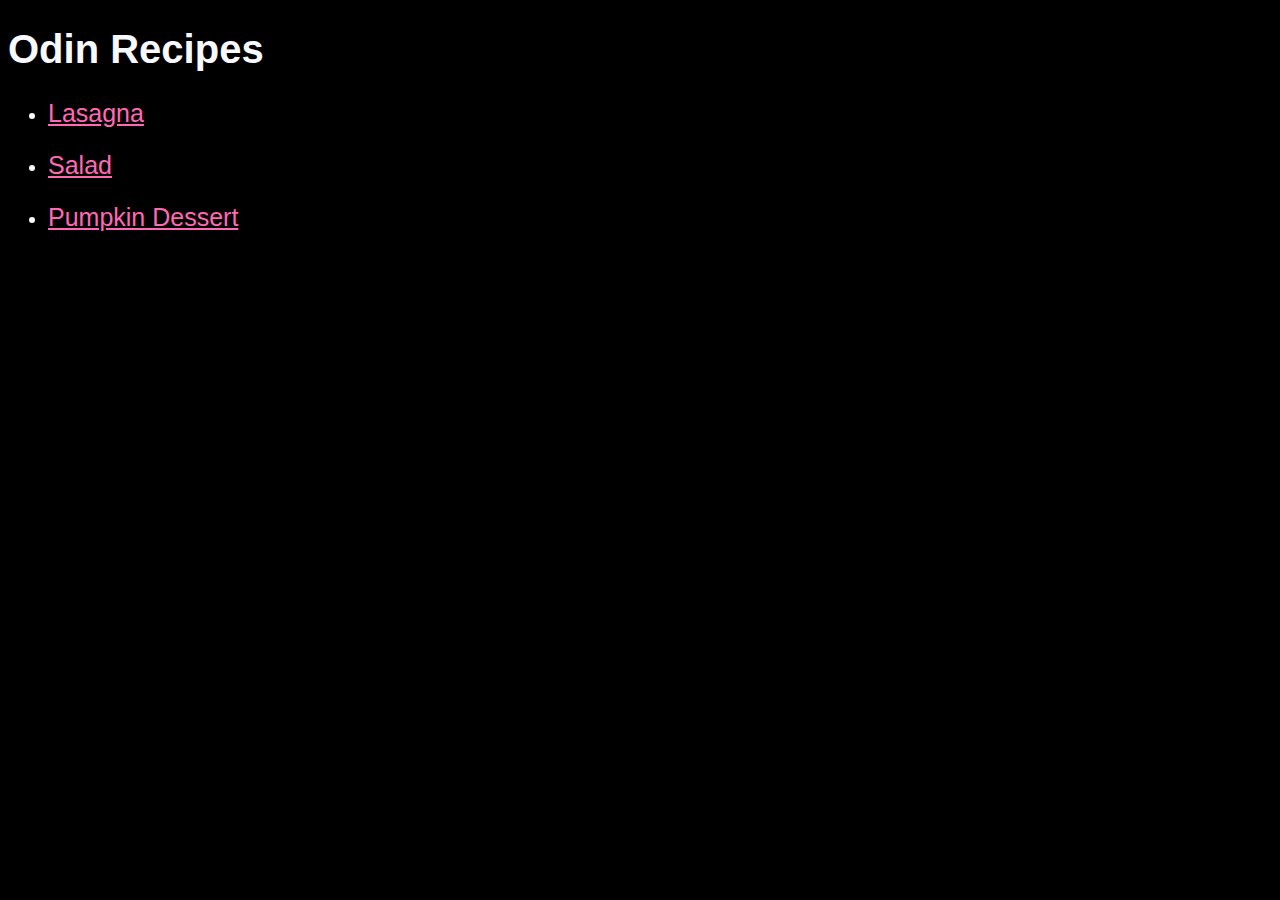
<file: index.html>
<!DOCTYPE html>
<html lang="en">
<head>
    <meta charset="UTF-8">
    <meta http-equiv="X-UA-Compatible" content="IE=edge">
    <meta name="viewport" content="width=device-width, initial-scale=1.0">
    <link rel="stylesheet" href="style.css">
    <title>Document</title>
</head>
<body>
    <h1>Odin Recipes</h1>
    <ul>
        <li><a class="indexLinks" href="recipes/lasagna.html">Lasagna</a></li>
        <br>
        <li><a class="indexLinks" href="recipes/salad.html">Salad</a></li>
        <br>
        <li><a class="indexLinks" href="recipes/pumpkin-dessert.html">Pumpkin Dessert</a></li>
    </ul> 
</body>
</html>
</file>
<file: style.css>
body {
    font-family: Verdana, Geneva, Tahoma, sans-serif;
    font-size: 20px;
    color: ghostwhite;
    background-color: black;

}

title, h1, h2, h3, h4, h5, h6 {
    font-weight: bold;
}

img {
    height: auto;
    width: 400px;
}

a {
    color: hotpink;
}

.indexLinks {
    font-size: 25px
}

.topnav {
    background-color: grey;
    overflow: hidden;
  }
  
  /* Style the links inside the navigation bar */
  .topnav a {
    float: left;
    color: black;
    text-align: center;
    padding: 14px 16px;
    text-decoration: none;
    font-size: 17px;
  }
  
  /* Change the color of links on hover */
  .topnav a:hover {
    background-color: #ddd;
    color: black;
  }
  
  .topnav a.active {
    background-color: hotpink;
    color: black;
  }
</file>
